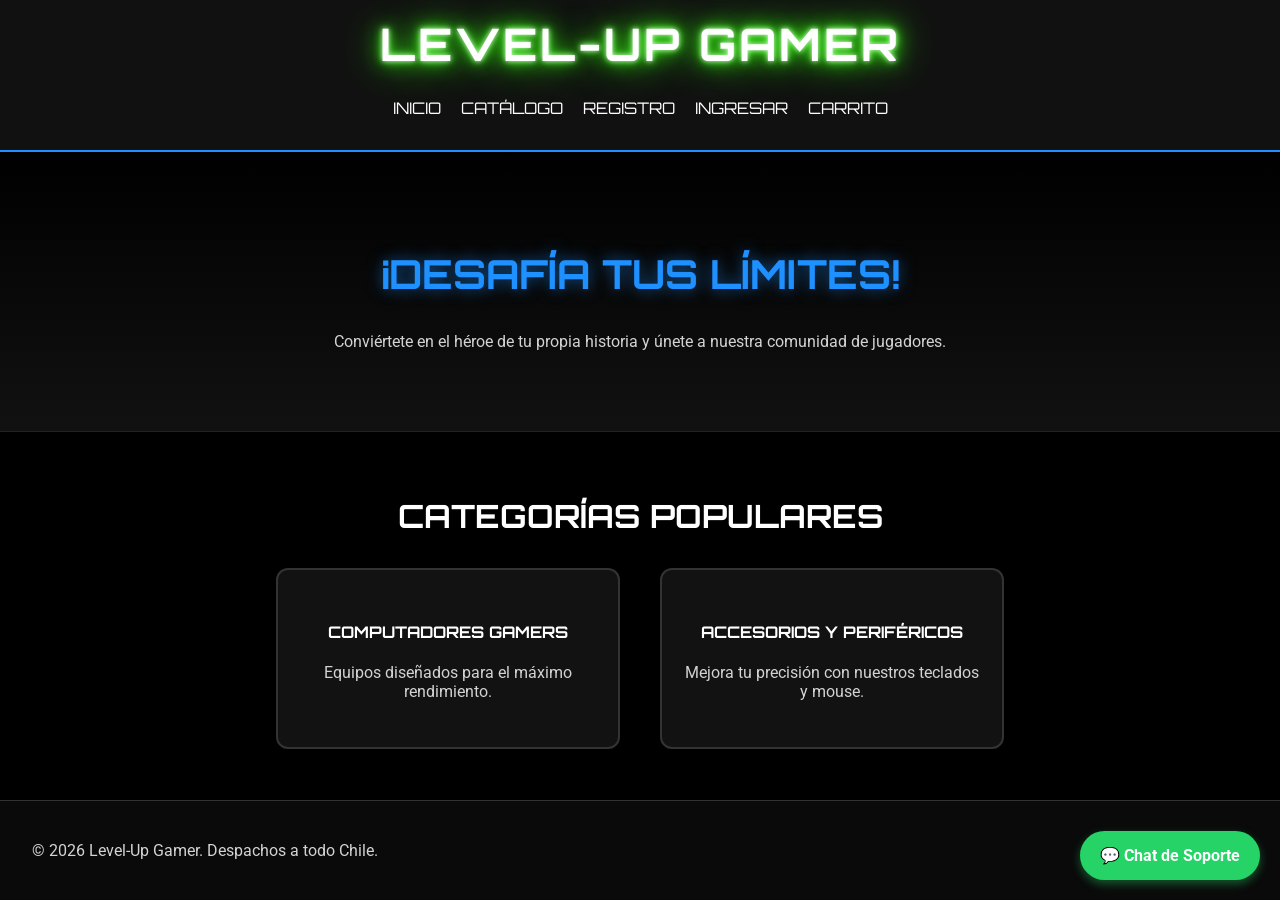
<file: index.html>
<!DOCTYPE html>
<html lang="en">
<head>
    <meta charset="UTF-8">
    <meta name="viewport" content="width=device-width, initial-scale=1.0">
    <title>Level-Up Gamer - Inicio</title>
</head>
<body>
    
</body>
</html>

<!DOCTYPE html>
<html lang="es">
<head>
    <meta charset="UTF-8">
    <meta name="viewport" content="width=device-width, initial-scale=1.0">
    <title>Level-Up Gamer | Inicio</title>
    
    <!-- Fuentes Google Fonts exigidas -->
    <link rel="preconnect" href="https://fonts.googleapis.com">
    <link rel="preconnect" href="https://fonts.gstatic.com" crossorigin>
    <link href="https://fonts.googleapis.com/css2?family=Orbitron:wght@500;700;900&family=Roboto:wght@300;400;700&display=swap" rel="stylesheet">
    
    <!-- Hoja de estilos externa -->
    <link rel="stylesheet" href="css/estilos.css">
</head>
<body>

    <header>
        <h1>Level-Up Gamer</h1>
        <nav>
            <!-- Hipervínculos funcionales requeridos por la pauta -->
            <ul>
                <li><a href="index.html">Inicio</a></li>
                <li><a href="productos.html">Catálogo</a></li>
                <li><a href="registro.html">Registro</a></li>
                <li><a href="login.html">Ingresar</a></li>
                <li><a href="carrito.html">Carrito</a></li>
            </ul>
        </nav>
    </header>

    <main>
        <section class="hero">
            <h2>¡Desafía tus límites!</h2>
            <p>Conviértete en el héroe de tu propia historia y únete a nuestra comunidad de jugadores.</p>
        </section>

        <section class="productos-destacados">
            <h3>Categorías Populares</h3>
            <!-- Nuevo contenedor para separar el título de las cajas -->
            <div class="categorias-contenedor">
                <article class="categoria">
                    <h4>Computadores Gamers</h4>
                    <p>Equipos diseñados para el máximo rendimiento.</p>
                </article>
                <article class="categoria">
                    <h4>Accesorios y Periféricos</h4>
                    <p>Mejora tu precisión con nuestros teclados y mouse.</p>
                </article>
            </div>
        </section>
    </main>

    <footer>
        <p>&copy; 2026 Level-Up Gamer. Despachos a todo Chile.</p>
    </footer>
<a href="https://wa.me/56912345678?text=Hola,%20necesito%20soporte%20técnico" target="_blank" class="btn-whatsapp">💬 Chat de Soporte</a>

</body>
</html>
</file>
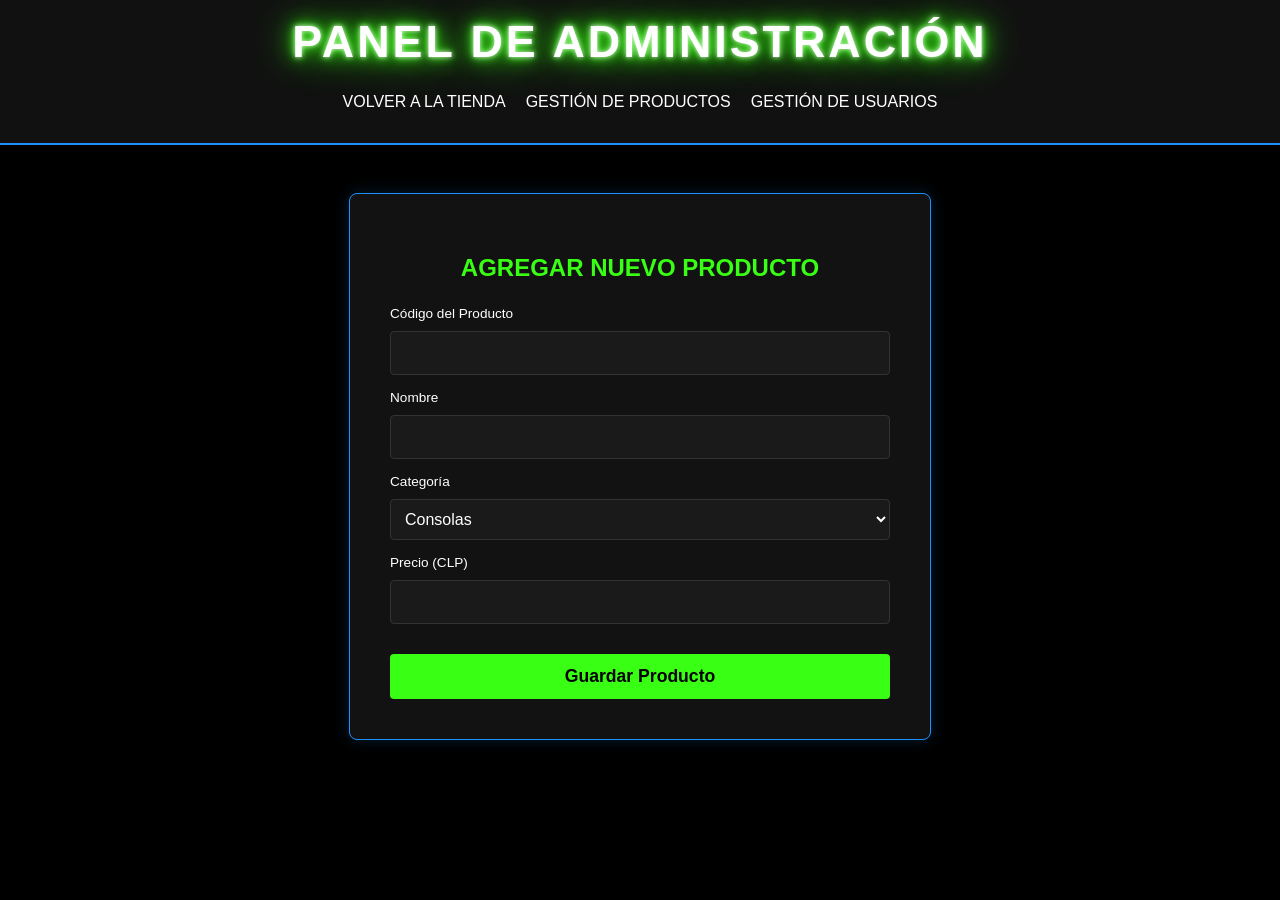
<file: admin-productos.html>
<!DOCTYPE html>
<html lang="es">
<head>
    <meta charset="UTF-8">
    <title>Admin Productos | Level-Up Gamer</title>
    <link rel="stylesheet" href="css/estilos.css">
</head>
<body>
    <header>
        <h1>Panel de Administración</h1>
        <nav>
            <ul>
                <li><a href="index.html">Volver a la Tienda</a></li>
                <li><a href="admin-productos.html">Gestión de Productos</a></li>
                <li><a href="admin-usuarios.html">Gestión de Usuarios</a></li>
            </ul>
        </nav>
    </header>

    <main>
        <section class="contenedor-formulario">
            <h2>Agregar Nuevo Producto</h2>
            <form onsubmit="event.preventDefault(); alert('Producto guardado (Simulación EV1)');">
                <label>Código del Producto</label>
                <input type="text" required>
                
                <label>Nombre</label>
                <input type="text" required>
                
                <label>Categoría</label>
                <select required style="width:100%; padding:10px; background:#1a1a1a; color:#fff;">
                    <option>Consolas</option>
                    <option>Sillas Gamers</option>
                    <option>Accesorios</option>
                </select>
                
                <label>Precio (CLP)</label>
                <input type="number" required>
                
                <button type="submit" class="btn-primary">Guardar Producto</button>
            </form>
        </section>
    </main>
</body>
</html>
</file>
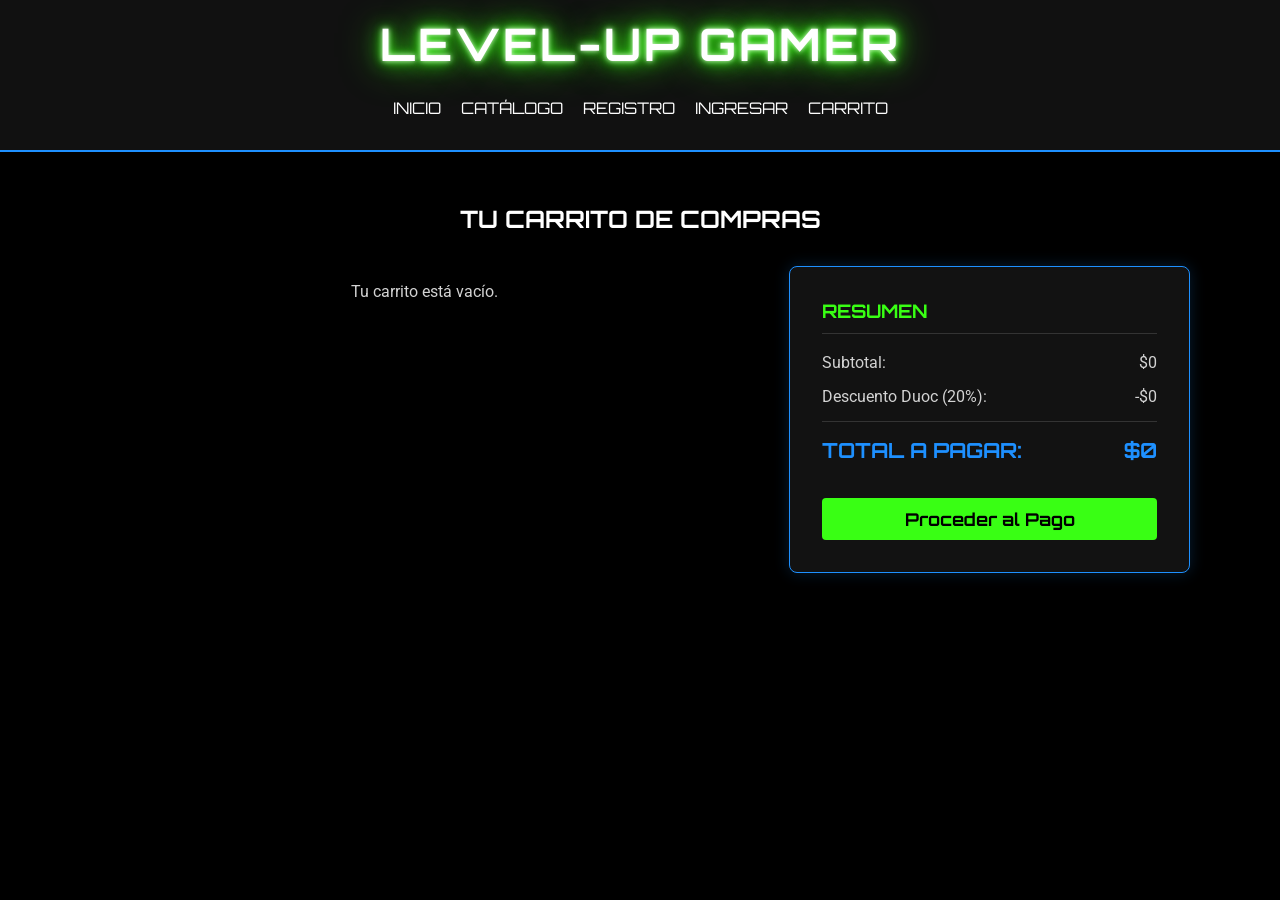
<file: carrito.html>
<!DOCTYPE html>
<html lang="es">
<head>
    <meta charset="UTF-8">
    <meta name="viewport" content="width=device-width, initial-scale=1.0">
    <title>Carrito | Level-Up Gamer</title>
    <link href="https://fonts.googleapis.com/css2?family=Orbitron:wght@500;700;900&family=Roboto:wght@300;400;700&display=swap" rel="stylesheet">
    <link rel="stylesheet" href="css/estilos.css">
</head>
<body>

    <header>
        <h1>Level-Up Gamer</h1>
        <nav>
            <ul>
                <li><a href="index.html">Inicio</a></li>
                <li><a href="productos.html">Catálogo</a></li>
                <li><a href="registro.html">Registro</a></li>
                <li><a href="login.html">Ingresar</a></li>
                <li><a href="carrito.html">Carrito</a></li>
            </ul>
        </nav>
    </header>

    <main>
        <section>
            <h2>Tu Carrito de Compras</h2>
            
            <!-- Nuevo contenedor para las dos columnas -->
            <div class="layout-carrito">
                
                <div id="items-carrito" class="contenedor-items"></div>
                
                <aside class="resumen-compra">
                    <h3>Resumen</h3>
                    <p>Subtotal: <span id="subtotal">$0</span></p>
                    <p>Descuento Duoc (20%): <span id="descuento-duoc">$0</span></p>
                    <h4>Total a Pagar: <span id="total-pagar">$0</span></h4>
                    <button class="btn-primary" onclick="alert('Checkout en construcción')">Proceder al Pago</button>
                </aside>

            </div>
        </section>
    </main>

    <script src="js/carrito.js"></script>
</body>
</html>
</file>
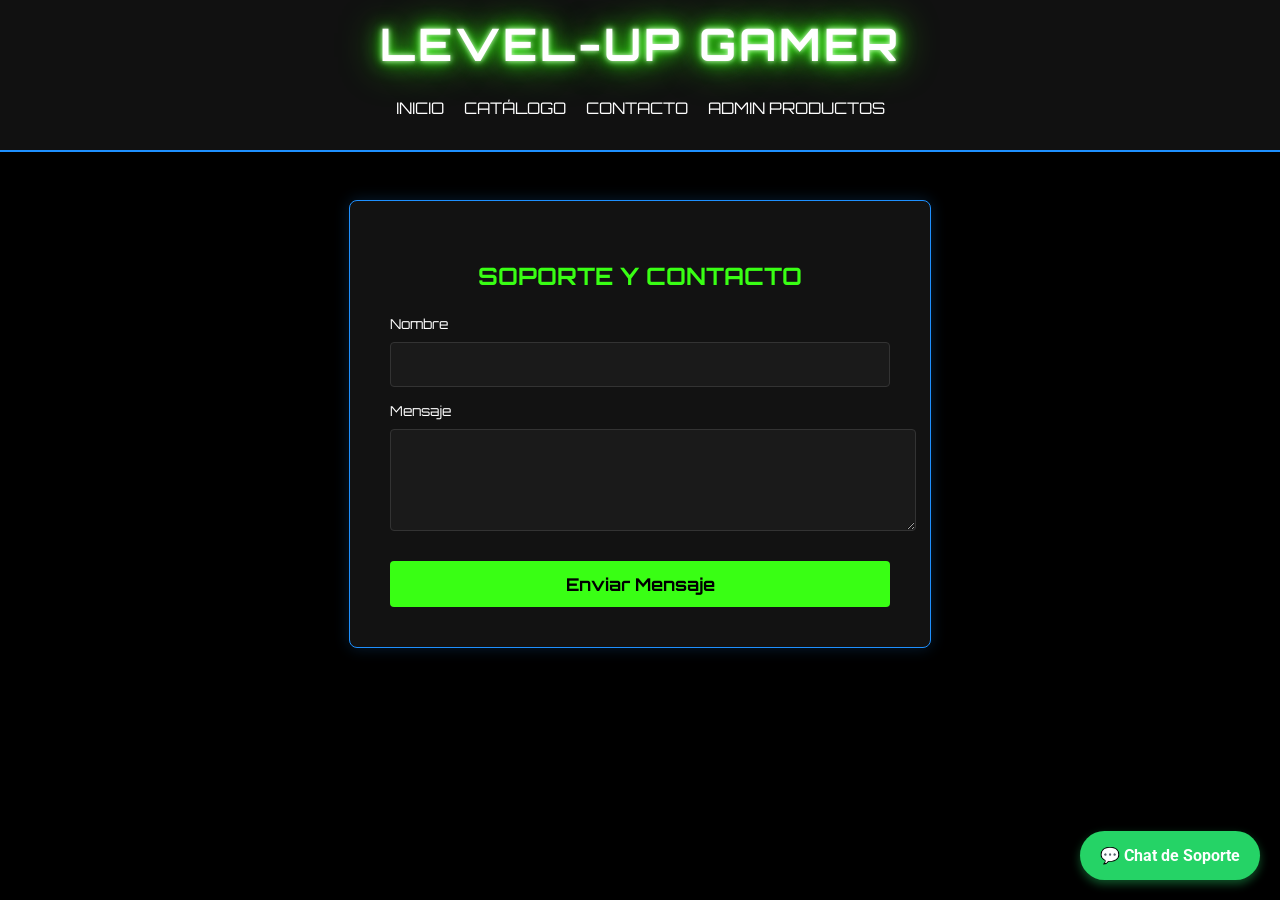
<file: contacto.html>
<!DOCTYPE html>
<html lang="es">
<head>
    <meta charset="UTF-8">
    <title>Contacto | Level-Up Gamer</title>
    <link href="https://fonts.googleapis.com/css2?family=Orbitron:wght@500;700;900&family=Roboto:wght@300;400;700&display=swap" rel="stylesheet">
    <link rel="stylesheet" href="css/estilos.css">
    <style>
        /* Botón Flotante de WhatsApp */
        .btn-whatsapp {
            position: fixed;
            bottom: 20px;
            right: 20px;
            background-color: #25D366;
            color: #FFF;
            padding: 15px 20px;
            border-radius: 50px;
            text-decoration: none;
            font-weight: bold;
            box-shadow: 0 4px 10px rgba(37, 211, 102, 0.4);
            transition: transform 0.3s;
        }
        .btn-whatsapp:hover {
            transform: scale(1.1);
        }
    </style>
</head>
<body>
    <header>
        <h1>Level-Up Gamer</h1>
        <nav>
            <ul>
                <li><a href="index.html">Inicio</a></li>
                <li><a href="productos.html">Catálogo</a></li>
                <li><a href="contacto.html">Contacto</a></li>
                <li><a href="admin-productos.html">Admin Productos</a></li>
            </ul>
        </nav>
    </header>

    <main>
        <section class="contenedor-formulario">
            <h2>Soporte y Contacto</h2>
            <form>
                <label>Nombre</label>
                <input type="text" required>
                <label>Mensaje</label>
                <textarea rows="4" required style="width:100%; background:#1a1a1a; color:#fff;"></textarea>
                <button type="submit" class="btn-primary">Enviar Mensaje</button>
            </form>
        </section>
    </main>

    <!-- Enlace directo a WhatsApp[cite: 3] -->
    <a href="https://wa.me/56912345678?text=Hola,%20necesito%20soporte%20técnico%20de%20Level-Up%20Gamer" target="_blank" class="btn-whatsapp">
        💬 Chat de Soporte
    </a>
</body>
</html>
</file>
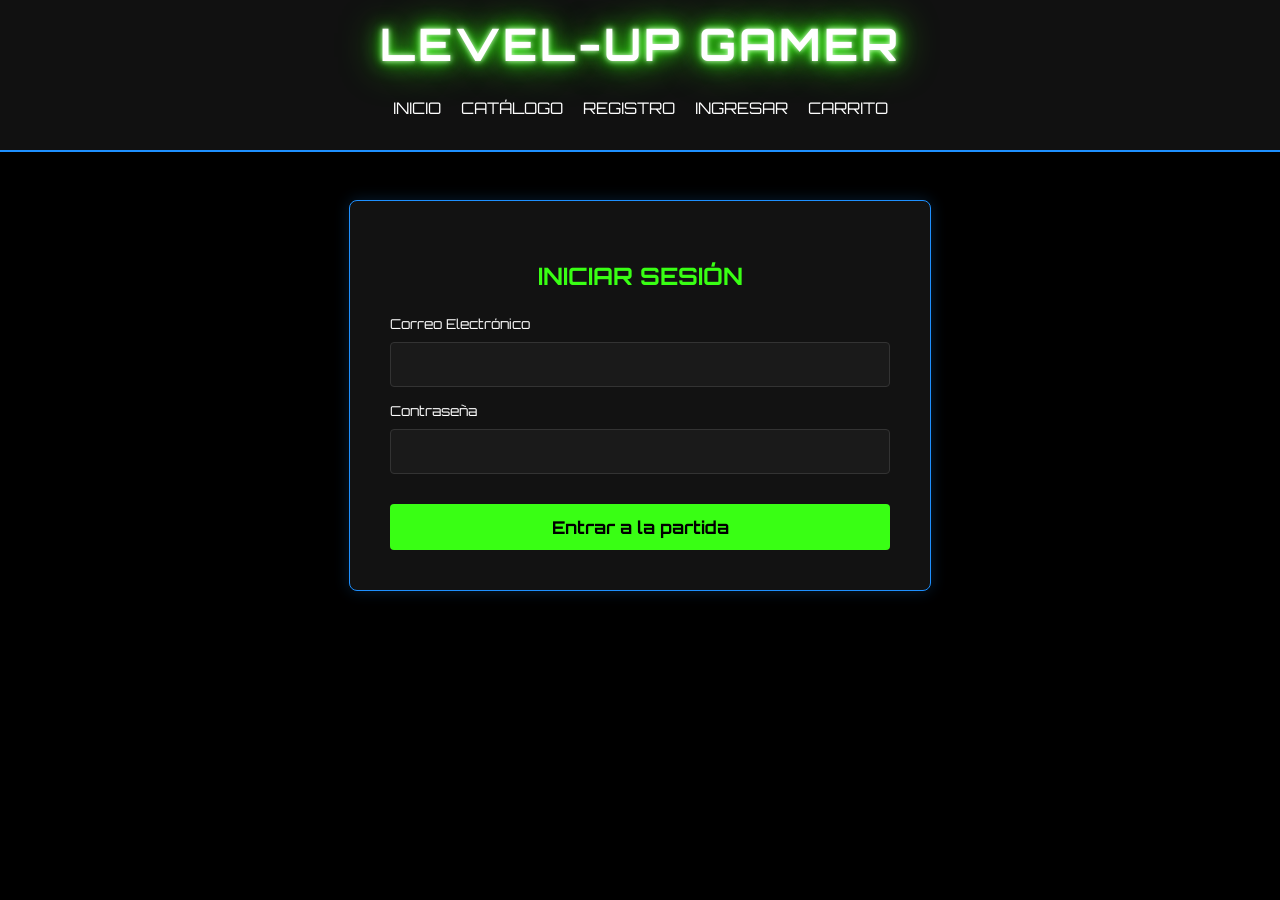
<file: login.html>
<!DOCTYPE html>
<html lang="es">
<head>
    <meta charset="UTF-8">
    <title>Ingreso | Level-Up Gamer</title>
    <link href="https://fonts.googleapis.com/css2?family=Orbitron:wght@500;700;900&family=Roboto:wght@300;400;700&display=swap" rel="stylesheet">
    <link rel="stylesheet" href="css/estilos.css">
</head>
<body>
    <header>
        <h1>Level-Up Gamer</h1>
        <nav>
            <ul>
                <li><a href="index.html">Inicio</a></li>
                <li><a href="productos.html">Catálogo</a></li>
                <li><a href="registro.html">Registro</a></li>
                <li><a href="login.html">Ingresar</a></li>
                <li><a href="carrito.html">Carrito</a></li>
            </ul>
        </nav>
    </header>

    <main>
        <section class="contenedor-formulario">
            <h2>Iniciar Sesión</h2>
            <div id="login-error" style="display:none; color: #FF4D4D; margin-bottom: 10px;"></div>
            
            <form id="form-login" novalidate>
                <label for="login-email">Correo Electrónico</label>
                <input type="email" id="login-email" required>

                <label for="login-password">Contraseña</label>
                <input type="password" id="login-password" required>

                <button type="submit" class="btn-primary">Entrar a la partida</button>
            </form>
        </section>
    </main>

    <script src="js/validaciones.js"></script>
</body>
</html>
</file>
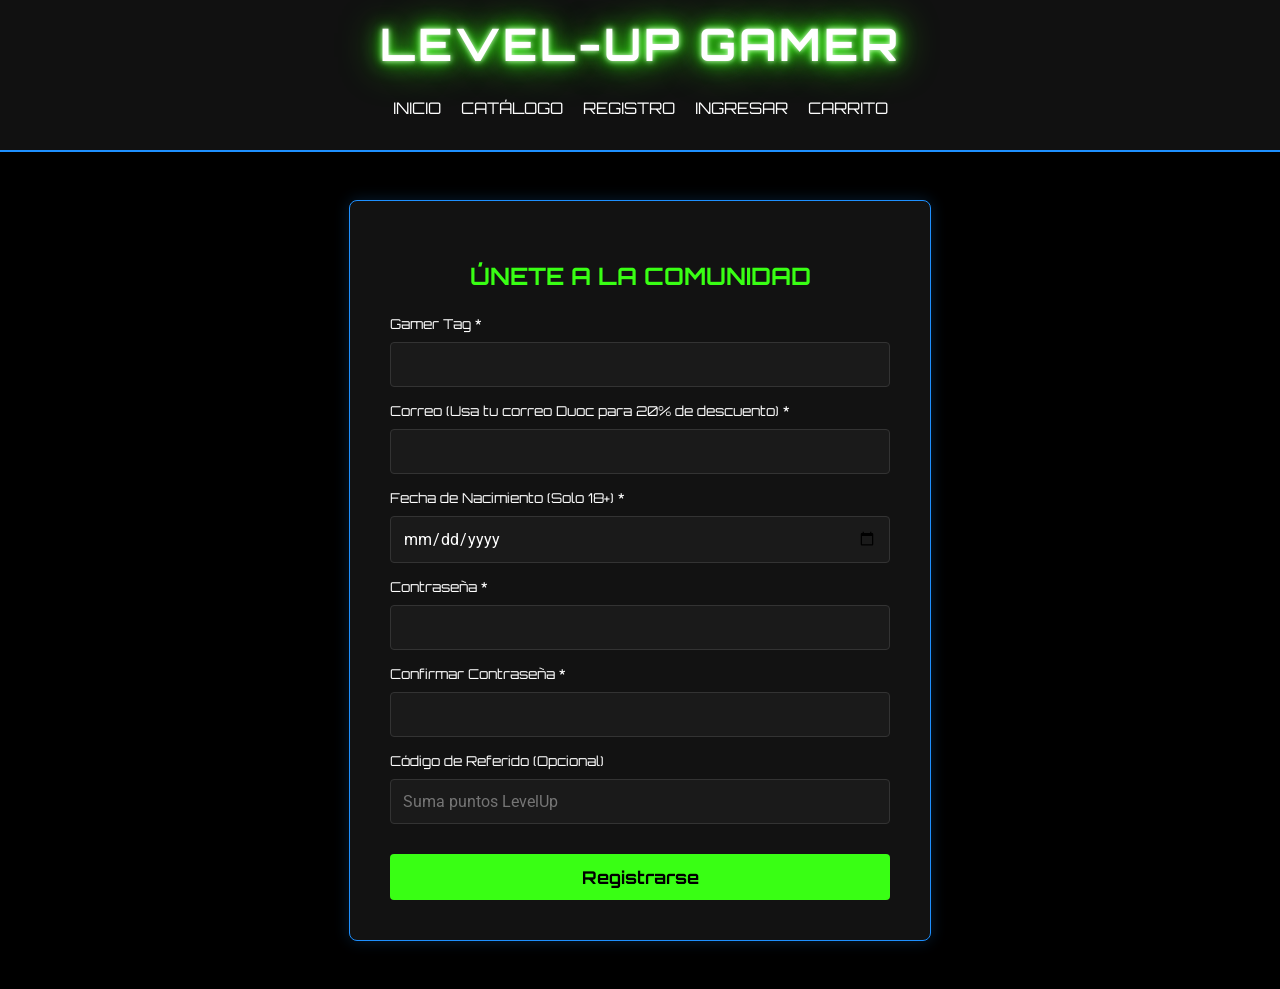
<file: registro.html>
<!DOCTYPE html>
<html lang="es">
<head>
    <meta charset="UTF-8">
    <meta name="viewport" content="width=device-width, initial-scale=1.0">
    <title>Registro | Level-Up Gamer</title>
    <link href="https://fonts.googleapis.com/css2?family=Orbitron:wght@500;700;900&family=Roboto:wght@300;400;700&display=swap" rel="stylesheet">
    <link rel="stylesheet" href="css/estilos.css">
</head>
<body>
    <header>
        <h1>Level-Up Gamer</h1>
        <nav>
            <ul>
                <li><a href="index.html">Inicio</a></li>
                <li><a href="productos.html">Catálogo</a></li>
                <li><a href="registro.html">Registro</a></li>
                <li><a href="login.html">Ingresar</a></li>
                <li><a href="carrito.html">Carrito</a></li>
            </ul>
        </nav>
    </header>

    <main>
        <section class="contenedor-formulario">
            <h2>Únete a la Comunidad</h2>
            <div id="alert-global" style="display:none; color: #FF4D4D; margin-bottom: 10px;"></div>
            
            <form id="form-registro" novalidate>
                <label for="nombre">Gamer Tag *</label>
                <input type="text" id="nombre" required>

                <label for="email">Correo (Usa tu correo Duoc para 20% de descuento) *</label>
                <input type="email" id="email" required>

                <label for="fecha-nacimiento">Fecha de Nacimiento (Solo 18+) *</label>
                <input type="date" id="fecha-nacimiento" required>
                <span id="error-fecha" style="display:none; color: #FF4D4D;"></span>

                <label for="password">Contraseña *</label>
                <input type="password" id="password" required>

                <label for="confirm-password">Confirmar Contraseña *</label>
                <input type="password" id="confirm-password" required>
                <span id="error-confirm-password" style="display:none; color: #FF4D4D;"></span>

                <label for="referido">Código de Referido (Opcional)</label>
                <input type="text" id="referido" placeholder="Suma puntos LevelUp">

                <button type="submit" class="btn-primary">Registrarse</button>
            </form>
        </section>
    </main>

    <script src="js/validaciones.js"></script>
</body>
</html>
</file>
<file: css/estilos.css>
/* Variables base según requerimientos de diseño */
:root {
    --bg-principal: #000000;
    --acento-azul: #1E90FF;
    --acento-verde: #39FF14;
    --texto-blanco: #FFFFFF;
    --texto-gris: #D3D3D3;
    --fuente-titulos: 'Orbitron', sans-serif;
    --fuente-cuerpo: 'Roboto', sans-serif;
}

/* Reset básico y fondo general */
body {
    background-color: var(--bg-principal);
    color: var(--texto-blanco);
    font-family: var(--fuente-cuerpo);
    margin: 0;
    padding: 0;
    display: flex;
    flex-direction: column;
    min-height: 100vh; /* Ocupa toda la altura de la pantalla */
}

main {
    flex: 1; /* Empuja el footer hacia abajo */
}

footer {
    text-align: left; /* Alineación inferior izquierda */
    padding: 1.5rem 2rem;
    background-color: #0a0a0a;
    border-top: 1px solid #333;
}

/* Tipografía de títulos */
h1, h2, h3, h4, nav a {
    font-family: var(--fuente-titulos);
    text-transform: uppercase;
}

/* Estilos de navegación */
header {
    background-color: #111;
    border-bottom: 2px solid var(--acento-azul);
    padding: 1rem 2rem;
    text-align: center;
}

/* PEGA EL CÓDIGO NUEVO AQUÍ */
header h1 {
    font-size: 2.8rem;
    color: var(--texto-blanco);
    letter-spacing: 3px;
    margin: 0;
    padding-bottom: 10px;
    text-shadow: 
        0 0 5px rgba(255, 255, 255, 0.8),
        0 0 10px var(--acento-verde),
        0 0 20px var(--acento-verde),
        0 0 40px var(--acento-verde);
    animation: latido-neon 2s infinite alternate;
}

@keyframes latido-neon {
    0% {
        text-shadow: 
            0 0 5px rgba(255, 255, 255, 0.8),
            0 0 10px var(--acento-verde),
            0 0 20px var(--acento-verde),
            0 0 40px var(--acento-verde);
    }
    100% {
        text-shadow: 
            0 0 2px rgba(255, 255, 255, 0.5),
            0 0 5px var(--acento-verde),
            0 0 10px var(--acento-verde),
            0 0 20px var(--acento-verde);
    }
}
/* FIN DEL CÓDIGO NUEVO */

nav ul {
    list-style: none;
    padding: 0;
    display: flex;
    justify-content: center;
    gap: 20px;
}

nav a {
    color: var(--texto-blanco);
    text-decoration: none;
    transition: color 0.3s;
}

nav a:hover {
    color: var(--acento-verde);
}

/* Textos secundarios */
p {
    color: var(--texto-gris);
}

/* Secciones */
section {
    padding: 2rem;
    text-align: center;
}

/* Estilos para el Catálogo de Productos */
.grid-productos {
    display: grid;
    grid-template-columns: repeat(auto-fit, minmax(250px, 1fr));
    gap: 20px;
    margin-top: 20px;
}

.tarjeta-producto {
    background-color: #121212;
    border: 1px solid #333;
    border-radius: 8px;
    padding: 20px;
    text-align: center;
    transition: transform 0.3s, border-color 0.3s;
}

.tarjeta-producto:hover {
    transform: translateY(-5px);
    border-color: var(--acento-verde);
    box-shadow: 0 0 10px rgba(57, 255, 20, 0.2);
}

.categoria-badge {
    background-color: rgba(30, 144, 255, 0.2);
    color: var(--acento-azul);
    font-size: 0.8rem;
    padding: 5px 10px;
    border-radius: 4px;
    display: inline-block;
    margin-bottom: 10px;
}

.precio {
    font-size: 1.2rem;
    color: var(--texto-blanco);
    font-weight: bold;
    margin-bottom: 15px;
}

.btn-primary {
    background-color: var(--acento-verde);
    color: var(--bg-principal);
    border: none;
    padding: 10px 15px;
    font-family: var(--fuente-titulos);
    font-weight: bold;
    cursor: pointer;
    border-radius: 4px;
    width: 100%;
}

/* Estilos del Hero (Sección Principal) */
.hero {
    padding: 4rem 2rem;
    background: linear-gradient(180deg, #000 0%, #111 100%);
    border-bottom: 1px solid #222;
}

.hero h2 {
    font-size: 2.5rem;
    color: var(--acento-azul);
    text-shadow: 0 0 15px rgba(30, 144, 255, 0.6); /* Brillo neón azul */
}

/* Contenedor de Categorías */
.productos-destacados h3 {
    font-size: 2rem;
    margin-bottom: 2rem;
    color: var(--texto-blanco);
}

.categorias-contenedor {
    display: flex;
    justify-content: center;
    gap: 40px;
    flex-wrap: wrap;
}

/* Tarjetas animadas */
.categoria {
    background-color: #121212;
    padding: 30px 20px;
    border-radius: 12px;
    border: 2px solid #333;
    width: 300px;
    transition: all 0.3s ease-in-out;
    cursor: default;
}

/* Efecto al pasar el mouse (Hover) */
.categoria:hover {
    transform: translateY(-10px); /* Salta hacia arriba */
    border-color: var(--acento-verde);
    box-shadow: 0 10px 25px rgba(57, 255, 20, 0.3); /* Brillo neón verde */
}

.btn-whatsapp {
    position: fixed;
    bottom: 20px;
    right: 20px;
    background-color: #25D366;
    color: #FFF;
    padding: 15px 20px;
    border-radius: 50px;
    text-decoration: none;
    font-weight: bold;
    box-shadow: 0 4px 10px rgba(37, 211, 102, 0.4);
    transition: transform 0.3s;
    z-index: 1000;
}
.btn-whatsapp:hover {
    transform: scale(1.1);
}

/* --- Estilos para Formularios (Registro, Login, Contacto) --- */
.contenedor-formulario {
    max-width: 500px;
    margin: 3rem auto; /* Centra el recuadro en la pantalla */
    padding: 2.5rem;
    background-color: #121212;
    border: 1px solid var(--acento-azul);
    border-radius: 8px;
    box-shadow: 0 0 15px rgba(30, 144, 255, 0.2);
    text-align: center;
}

.contenedor-formulario h2 {
    color: var(--acento-verde);
    margin-bottom: 1.5rem;
}

/* Convertimos el formulario en una columna vertical */
.contenedor-formulario form {
    display: flex;
    flex-direction: column;
    gap: 15px; /* Separación uniforme entre cada campo */
    text-align: left;
}

.contenedor-formulario label {
    font-family: var(--fuente-titulos);
    font-size: 0.85rem;
    color: var(--texto-blanco);
    margin-bottom: -5px; /* Acerca un poco el texto al input */
}

/* Diseño de las cajas de texto */
.contenedor-formulario input,
.contenedor-formulario select,
.contenedor-formulario textarea {
    padding: 12px;
    background-color: #1a1a1a;
    border: 1px solid #333;
    color: var(--texto-blanco);
    border-radius: 4px;
    font-family: var(--fuente-cuerpo);
    font-size: 1rem;
    transition: border-color 0.3s, box-shadow 0.3s;
}

/* Efecto al hacer clic en un campo (Focus) */
.contenedor-formulario input:focus,
.contenedor-formulario select:focus,
.contenedor-formulario textarea:focus {
    outline: none;
    border-color: var(--acento-verde);
    box-shadow: 0 0 8px rgba(57, 255, 20, 0.4);
}

.contenedor-formulario .btn-primary {
    margin-top: 15px;
    padding: 12px;
    font-size: 1.1rem;
}

/* --- Estilos para la Vista del Carrito --- */
.layout-carrito {
    display: flex;
    gap: 30px;
    max-width: 1100px;
    margin: 2rem auto;
    align-items: flex-start;
    flex-wrap: wrap; /* Se adapta a pantallas pequeñas */
}

/* Columna izquierda (Productos) */
.contenedor-items {
    flex: 2; 
    display: flex;
    flex-direction: column;
    gap: 15px;
}

/* Rediseño de las tarjetas solo dentro del carrito */
.contenedor-items .tarjeta-producto {
    display: flex;
    justify-content: space-between;
    align-items: center;
    background-color: #1a1a1a;
    padding: 15px 25px;
    text-align: left;
}

.contenedor-items .tarjeta-producto button {
    background-color: #333;
    color: var(--texto-blanco);
    border: 1px solid #555;
    padding: 5px 12px;
    cursor: pointer;
    border-radius: 4px;
    font-size: 1.2rem;
    transition: 0.3s;
}

.contenedor-items .tarjeta-producto button:hover {
    background-color: var(--acento-verde);
    color: #000;
    border-color: var(--acento-verde);
}

/* Columna derecha (Ticket de Resumen) */
.resumen-compra {
    flex: 1; 
    background-color: #121212;
    padding: 2rem;
    border: 1px solid var(--acento-azul);
    border-radius: 8px;
    box-shadow: 0 0 15px rgba(30, 144, 255, 0.2);
    text-align: left;
}

.resumen-compra h3 {
    color: var(--acento-verde);
    margin-top: 0;
    border-bottom: 1px solid #333;
    padding-bottom: 10px;
}

/* Alinear los montos a la derecha */
.resumen-compra p, .resumen-compra h4 {
    display: flex;
    justify-content: space-between;
    margin: 15px 0;
}

.resumen-compra h4 {
    font-size: 1.3rem;
    color: var(--acento-azul);
    border-top: 1px solid #333;
    padding-top: 15px;
}

/* Ajustar el botón de pago al ancho de su caja */
.resumen-compra .btn-primary {
    width: 100%;
    margin-top: 20px;
    font-size: 1.1rem;
}

/* Imágenes del catálogo */
.img-producto {
    width: 100%;
    height: 200px;
    object-fit: contain;
    background-color: #ffffff; /* Fondo blanco uniforme para todos */
    border-radius: 8px 8px 0 0;
    margin-bottom: 15px;
    border-bottom: 2px solid var(--acento-azul);
    padding: 12px;
    box-sizing: border-box;
}

.thumbnail-carrito {
    width: 80px;
    height: 80px;
    object-fit: contain;
    background-color: #fff;
    border-radius: 8px;
    border: 1px solid var(--acento-azul);
    padding: 5px;
}

/* Miniaturas y alineación del carrito */
.carrito-item {
    display: flex;
    align-items: center;
    gap: 20px;
}

.info-carrito {
    flex: 1; /* Empuja los controles de cantidad a la derecha */
}

.controles-carrito {
    display: flex;
    align-items: center;
    gap: 10px;
    font-size: 1.2rem;
    font-weight: bold;
}
</file>
